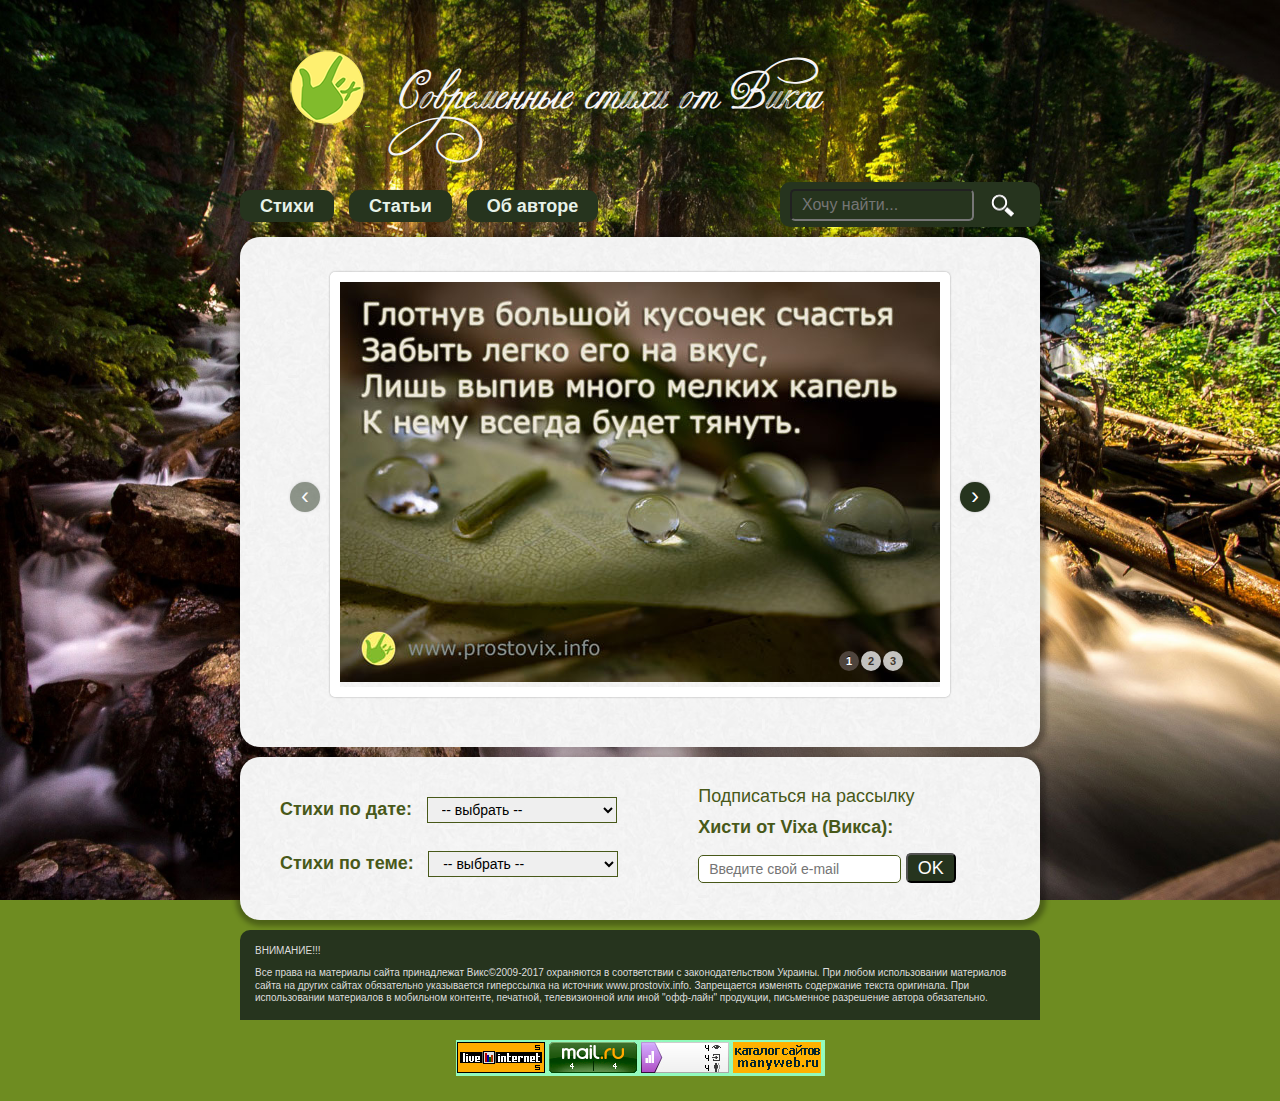
<file: index.html>
<!DOCTYPE html>
<html lang="ru">
<head>
	<meta charset="utf-8">
	<!-- saved from url=(0014)about:internet -->
	<title>Верстка шаблона для отдельного стихотворения</title>
	<link href="css/normalize.css" rel="stylesheet">
	<link href="css/mystyle.css" rel="stylesheet">
	<link href="css/mystyle_main.css" rel="stylesheet">
	<meta name="viewport" content="initial-scale=1, width=device-width">
</head>
<body>
	<div id="wraper">
		<header>
			<a href="http://prostovix.info" title="Перейти на главную">
				<img src="img/vix_log.png" alt="Логотип Современные стихи от Викса">
			</a>
			<h2>Современные стихи от Викса</h2>

			<nav>
				<ul>
					<li><a href="spisok_stihi.html">Стихи</a></li>
					<li><a href="spisok_stati.html">Статьи</a></li>
					<li><a href="#">Об авторе</a></li>
				</ul>
			</nav>

			<div id="search_stihi">
				<form action="#">
					<input type="text" placeholder="Хочу найти...">
					<button type="submit" id="btn_search_stihi">
						<img src="img/search-icon.png" alt="поиск стихов">
					</button>
				</form>
			</div>

		</header>


		<section>
			

            <div class="jcarousel-wrapper">
                <div class="jcarousel">
                    <ul>
                    	<li><img src="img/vix-kapli.jpg" alt=""></li>
                        <li><img src="img/vix-titanic.jpg" alt=""></li>
                        <li><img src="img/vix-storm.jpg" alt=""></li>
                    </ul>
                </div>

                <a href="#" class="jcarousel-control-prev">&lsaquo;</a>
                <a href="#" class="jcarousel-control-next">&rsaquo;</a>
                
                <p class="jcarousel-pagination">
                    
                </p>
            </div>

			
		</section>

		<aside class="clearfix">
			
			<div id="search_year_theme">
				<p>Стихи по дате:</p>
				<select name="search_year" id="search_year">
					<option value="sel">-- выбрать --</option>
					<option value="2017">2017</option>
					<option value="2016">2016</option>
					<option value="2015">2015</option>
				</select>

				<br>

				<p>Стихи по теме:</p>
				<select name="search_theme" id="search_theme">
					<option value="sel">-- выбрать --</option>
					<option value="basnya">басня</option>
					<option value="lirika">лирика</option>
					<option value="4strochki">в 4 строчки</option>
				</select>

			</div>

			<div id="stihi_podpiska">
				<p><span>Подписаться на рассылку</span></p>
				<p>Хисти от Vixa (Викса):</p>
				<form action="#">
					<input type="text" placeholder="Введите свой e-mail">
					<button type="submit">OK</button>
				</form>
			</div>


		</aside>

		<footer>
			<p>ВНИМАНИЕ!!!</p>
			<p>Все права на материалы сайта принадлежат Викс©2009-2017 охраняются в соответствии с законодательством Украины.
			При любом использовании материалов сайта на других сайтах обязательно указывается гиперссылка на источник www.prostovix.info.
			Запрещается изменять содержание текста оригинала. При использовании материалов в мобильном контенте, печатной, телевизионной или иной "офф-лайн" продукции, письменное разрешение автора обязательно.</p>
		</footer>

		<div id="schetchiki">
			<img src="img/schetchik.jpg" alt="счетчики">
		</div>

	</div> <!-- END wraper  -->

<script src="js/jquery.min.js"></script>
<script src="js/my_javascript.js"></script>

</body>
</html>
</file>
<file: css/mystyle.css>
/*ALL MAIN*/

@font-face {
    font-family: ekaterina-v-t; /* Гарнитура шрифта */
    src: url(../font/ekaterina-velikaya-two.ttf); /* Путь к файлу со шрифтом */
   }

body {
	font-size: 16px;
	font-family: Verdana, arial, sans-serif;
	line-height: 1.25;
	color: #333333;
	background: fixed #6e8c21 url(../img/vix_bg_all_min.jpg) no-repeat top center / cover;
}

h1, h2 {
	color: #485919;
}

h1 {
	font-size: 24px;
}

h2 {
	font-size: 22px;
	margin-left: 20px;
}

h3 {
	text-align: center;
	font-size: 18px;
}

a {
	color: #84bb2c;
	font-weight: bold;
	font-size: 18px;
}

a:hover {
	color: #485919;
	text-decoration: none;
}

.clearfix:before,
.clearfix:after {
	content: " ";
	display: table;
}
.clearfix:after {
	clear: both;
}

#wraper {
	width: 800px;
	margin: 0 auto;
}

.font18px {
	font-size: 18px;
}

/*HEADER*/

header {
	margin-top: 50px;
	overflow: hidden;
}

	header img {
		margin-left: 50px;
	}

	header h2 {
		display: inline-block;
		font-size: 36px;
		font-family: ekaterina-v-t, arial, sans-serif;
		color: #f6f4f6;
		margin-left: 30px;
		margin-bottom: 45px;
		vertical-align: top;
	}

nav {
	float: left;
	margin-top: 20px;
}

	nav ul {
		margin-left: -40px;
		font-size: 0;
	}

		nav ul li {
			display: inline-block;
			margin: 0 15px 0 0;
			padding: 5px 20px;
			background-color: #26341e;
			border-radius: 10px;
		}

			nav ul li a {
				color: #e7f2e9;
				text-decoration: none;
				font-size: 18px;
			}

			nav ul li a:hover {
				color: #f8ec81;
			}

#search_stihi {
	margin-top: 12px;
	background-color: #26341e;
	padding: 5px 10px;
	float: right;
	border-radius: 10px;
	box-sizing: border-box;
	width: 260px;
}
	#search_stihi form {
		margin-top: 2px;
	}

	#search_stihi input {
		color: #e7f2e9;
		background-color: #26341e;
		width: 160px;
		padding: 5px 10px;
		border-radius: 5px;
	}

	#search_stihi input:focus {
		background-color: #e7f2e9;
		color: #26341e;
		margin-top: -5px;
	}

	#search_stihi button {
		background-color: #26341e;
		border: none;
		width: 50px;
	}

	#search_stihi button:hover {
		cursor: pointer;
		opacity: 0.75;
	}

	#search_stihi button img {
		width: 30px;
		height: 30px;
		vertical-align: middle;
		text-align: left;
		margin-left: -5px;
	}



/*MAIN*/

section, aside {
	background: #fff url(../img/bg-lightl-891.jpg);
	border-radius: 20px;
	padding: 15px 40px 30px;
	margin: 10px auto;
	box-shadow: 1px 1px 5px 5px rgba(0, 0, 0, 0.3);
	
}

	section div.stishki {
		margin-left: 20%; 
	}
	section div.stishki h1 {
		margin: 35px 0 40px -10%; 
	}

	section div.stishki p {
		line-height: 0.8;
		font-size: 20px;
	}

	section div.stishki .date_write {
		margin: 50px 0 20px -10%;
		font-style: italic;
		font-size: 16px;
		font-weight: bold;
	}

	section div.stishki .date_write:before {
		content: "Дата написания: ";
		font-size: 14px;
		font-weight: normal;
	}

	section div.stishki .theme_stiha {
		margin: 20px 0 20px -10%;
		font-size: 18px;
	}

	section hr {
		width: 50%;
		margin: 35px auto;
		border: 1px dashed #333;
	}

	section .otherstihi {
		margin-left: 20%;
	}

	section h3 {
		font-size: 18px;
	}

	section ul {
		list-style: none;
	}

	section ul li {
		margin-top: 15px; 
	}




aside .podpiska_search {
	overflow: hidden;
}

	#search_year_theme p, #stihi_podpiska p {
		line-height: 0.75;
		color: #485919;
		font-weight: bold;
		font-size: 18px;
	}

	#search_year_theme, #stihi_podpiska {
		float: left;
	}

	#search_year_theme {
		padding-right: 80px; 
		padding-top: 10px;
	}


	#search_year_theme p {
		display: inline-block;
		line-height: 1;
	}

	#search_year_theme select {
		width: 190px;
		margin-left: 10px;
		border: 1px solid #485919;
		font-size: 14px;
		padding: 3px 10px;
	}

	#stihi_podpiska span {
		font-weight: normal;
	}

	#stihi_podpiska input {
		color: #485919;
		font-size: 14px;
		padding: 5px 10px;
		border: 1px solid #485919;
		border-radius: 5px; 
	}

	#stihi_podpiska button {
		background-color: #26341e; 
		color: #fdfdfd;
		font-size: 18px;
		padding: 3px 10px;
		border-radius: 5px;
		cursor: pointer;
	}

	#stihi_podpiska button:honer {
		color: #485919;
	}


/*FOOTER*/

footer {
	background-color: #26341e;
	color: #dddddd;
	font-size: 10px;
	padding: 5px 15px;
	border-radius: 10px 10px 0 0;
}

#schetchiki {
	width: 700px;
	margin: 10px auto;
	padding: 10px;
	text-align: center;
}

/*----------Style for spiska stihov------------------*/

.stihi_otbor {
	width: 44%;
	float: left;
	padding: 0 20px;
}

.stihi_more {
	padding-bottom: 50px;
}


.proza h1, .proza h2 {
	margin-top: 50px;
	margin-bottom: 30px;
}


/*---------------@media------------------------------*/
@media screen and (min-width: 1900px) {

	body {
		background: fixed #6e8c21 url(../img/vix_bg_all_max.jpg) top center no-repeat;
	}
}

@media screen and (max-width: 835px) {
	#wraper {
	width: 95%;
	}

	#search_year_theme p, #stihi_podpiska p {
		font-size: 16px;
	}

	#search_year_theme {
		padding-right: 30px; 
	}

	.stihi_otbor {
		padding: 0 1% 2% 0;
	}
}

/*--------------WIDTH 790 px------------------*/

@media screen and (max-width: 790px) {
	
	section div.stishki {
		margin-left: 20%; 
	}
	section div.stishki h1 {
		font-size: 22px;
		margin: 35px 0 40px -10%; 
	}

	h2 {
		font-size: 20px;
	}

	section div.stishki p {
		font-size: 18px;
	}

	section div.stishki .date_write {
		margin: 50px 0 20px -10%;
		font-size: 16px;
	}

	section div.stishki .date_write:before {
		font-size: 12px;
	}

	section div.stishki .theme_stiha {
		margin: 20px 0 20px -10%;
		font-size: 16px;
	}

	#search_year_theme {
		padding-right: 20px; 
	}

	.proza h1, .proza h2 {
	margin-top: 35px;
	margin-bottom: 20px;
	}

	.stihi_more {
		margin-bottom: -20px;
	}
}

/*--------------WIDTH 750 px------------------*/

@media screen and (max-width: 750px) {
	#search_year_theme, #stihi_podpiska {
		float: none;
		margin-left: 20%;
	}

	#stihi_podpiska:before {
		content: "--------------------------------------------------";
		color: #ccc;
	}

	aside .podpiska_search {
		margin-left: 25%;
	}

	#schetchiki {
	width: 90%;
	}
}

/*--------------WIDTH 720 px------------------*/

@media screen and (max-width: 720px) {
	nav, #search_stihi {
	float: none;
	margin-top: 5px;
	}

	section div.stishki {
		margin-left: 15%; 
	}
	section div.stishki h1 {
		font-size: 20px;
		margin: 35px 0 40px -7%; 
	}

	h2 {
		font-size: 18px;
	}

	section div.stishki p {
		font-size: 16px;
	}

	section div.stishki .date_write {
		margin: 50px 0 20px -7%;
		font-size: 14px;
	}

	section div.stishki .date_write:before {
		font-size: 12px;
	}

	section div.stishki .theme_stiha {
		margin: 20px 0 20px -7%;
		font-size: 14px;
	}
}

/*--------------WIDTH 650 px------------------*/

@media screen and (max-width: 650px) {
	header {
	margin-top: 10px;
	}

	header img {
		margin-left: 10px;
		}

	header h2 {
		font-size: 30px;
		margin-left: 30px;
		margin-bottom: 45px;
		}

	section h3 {
		font-size: 16px;
	}
	a {
	font-size: 16px;
	}

	.font18px {
		font-size: 16px;
	}

	#stihi_podpiska:before {
		content: "";
	}

	#stihi_podpiska {
		margin-top: 40px;
	}
}

/*--------------WIDTH 520 px------------------*/

@media screen and (max-width: 520px) {
	header img {
		width: 50px;
	}

	header h2 {
		font-size: 26px;
		margin-left: 30px;
		margin-bottom: 30px;
	}
	section h3 {
		font-size: 14px;
	}
	
	a {
	font-size: 14px;
	}

	#search_stihi {
		display: none;
	}

	section div.stishki {
		margin-left: 10%; 
	}
	section div.stishki h1 {
		font-size: 18px;
		margin: 20px 0 25px -5%; 
	}

	h2 {
		font-size: 15px;
	}

	section div.stishki p {
		font-size: 14px;
	}

	section div.stishki .date_write {
		margin: 40px 0 15px -5%;
		font-size: 12px;
	}

	section div.stishki .date_write:before {
		font-size: 11px;
	}

	section div.stishki .theme_stiha {
		margin: 15px 0 15px -5%;
		font-size: 12px;
	}

	.font18px {
		font-size: 14px;
	}

	section .otherstihi {
		margin-left: 10%;
	}

	.stihi_more {
	padding-bottom: 30px;
	}

	.proza h1 {
		font-size: 18px;
		margin-top: 30px;
		margin-bottom: 15px;
	}

	.proza p {
		font-size: 14px;
	}

	.otherstati {
		margin-left: -30px;
	}
}

/*--------------WIDTH 480 px------------------*/

@media screen and (max-width: 480px) {
	header img {
		width: 30px;
	}

	header h2 {
		font-size: 22px;
		margin-left: 30px;
		margin-bottom: 30px;
	}

	nav ul li {
			margin-bottom: 5px;
		}
	
	section, aside {
	padding: 5px 10px 15px;
	}

	section h3 {
		font-size: 12px;
	}
	
	a {
	font-size: 12px;
	}

	section div.stishki {
		margin-left: 5%; 
	}
	section div.stishki h1 {
		font-size: 16px;
		margin: 10px 0 15px -2%; 
	}

	section div.stishki p {
		font-size: 12px;
	}

	section div.stishki .date_write {
		margin: 20px 0 10px -2%;
		font-size: 12px;
	}

	section div.stishki .date_write:before {
		font-size: 10px;
	}

	section div.stishki .theme_stiha {
		margin: 10px 0 10px -2%;
		font-size: 11px;
	}

	.font18px {
		font-size: 12px;
	}

	section .otherstihi {
		margin-left: 5%;
	}

	#search_year_theme p, #stihi_podpiska p {
		font-size: 14px;
	}
}



/* 
1024 х 600
600 х 1024

1024 х 768
768 х 1024

515 х 295
295 х 515

320 х 240
240 х 320

480 х 320
320 х 480

*/
</file>
<file: css/mystyle_main.css>
/*  Style for jcarousel  */

	section ul li {
		margin-top: 0; 
	}

.jcarousel-wrapper {
    margin: 20px auto;
    position: relative;
    border: 10px solid #fff;
    width: 600px;
    -webkit-border-radius: 5px;
       -moz-border-radius: 5px;
            border-radius: 5px;
    -webkit-box-shadow: 0 0 2px #999;
       -moz-box-shadow: 0 0 2px #999;
            box-shadow: 0 0 2px #999;
}


.jcarousel-wrapper .photo-credits {
    position: absolute;
    right: 15px;
    top: 0;
    font-size: 13px;
    color: #fff;
    text-shadow: 0 0 1px rgba(0, 0, 0, 0.85);
    opacity: .66;
}

.jcarousel-wrapper .photo-credits a {
    color: #fff;
}

/** Carousel **/

.jcarousel {
    position: relative;
    overflow: hidden;
}

.jcarousel ul {
    width: 20000em;
    position: relative;
    list-style: none;
    margin: 0;
    padding: 0;
}

.jcarousel li {
    float: left;
}

/** Carousel Controls **/

.jcarousel-control-prev,
.jcarousel-control-next {
    position: absolute;
    top: 200px;
    width: 30px;
    height: 30px;
    text-align: center;
    background: #26341e;
    color: #fff;
    text-decoration: none;
    text-shadow: 0 0 1px #000;
    font: 24px/27px Arial, sans-serif;
    -webkit-border-radius: 30px;
       -moz-border-radius: 30px;
            border-radius: 30px;
    -webkit-box-shadow: 0 0 2px #999;
       -moz-box-shadow: 0 0 2px #999;
            box-shadow: 0 0 2px #999;
}

.jcarousel-control-prev {
    left: -50px;
}

.jcarousel-control-next {
    right: -50px;
}

.jcarousel-control-prev:hover span,
.jcarousel-control-next:hover span {
    display: block;
}

.jcarousel-control-prev.inactive,
.jcarousel-control-next.inactive {
    opacity: .5;
    cursor: default;
}

/** Carousel Pagination **/

.jcarousel-pagination {
    position: absolute;
    bottom: 0;
    right: 35px;
}

.jcarousel-pagination a {
    text-decoration: none;
    display: inline-block;
    
    font-size: 11px;
    line-height: 14px;
    min-width: 14px;
    
    background: #fff;
    color: #4E443C;
    border-radius: 14px;
    padding: 3px;
    text-align: center;
    
    margin-right: 2px;
    
    opacity: .75;
}

.jcarousel-pagination a.active {
    background: #4E443C;
    color: #fff;
    opacity: 1;
    text-shadow: 0 -1px 0 rgba(0, 0, 0, 0.75);
}


.jcarousel-wrapper .jcarousel ul li img {
	width: 600px;
}

@media screen and (max-width: 760px) {
	.jcarousel-wrapper {
	    margin: 20px auto;
	    width: 500px;
	}

	.jcarousel-wrapper .jcarousel {
		max-width: 100%;
	}
	
	.jcarousel-wrapper .jcarousel ul li img {
	    width: 85%;
	}

	.jcarousel-control-prev,
	.jcarousel-control-next {
    top: 150px;
	}
}

@media screen and (max-width: 630px) {
	.jcarousel-wrapper {
	    margin: 20px auto;
	    width: 400px;
	}

	.jcarousel-wrapper .jcarousel ul li img {
	    width: 70%;
	}

	.jcarousel-control-prev,
	.jcarousel-control-next {
    top: 120px;
	}
}

@media screen and (max-width: 540px) {
	.jcarousel-wrapper {
	    margin: 15px auto;
	    width: 350px;
	}

	.jcarousel-wrapper .jcarousel ul li img {
	    width: 60%;
	}

	.jcarousel-control-prev,
	.jcarousel-control-next {
    top: 100px;
	}
}

@media screen and (max-width: 490px) {
	.jcarousel-wrapper {
	    margin: 15px auto;
	    width: 300px;
	}

	.jcarousel-wrapper .jcarousel ul li img {
	    width: 50%;
	}

	.jcarousel-control-prev,
	.jcarousel-control-next {
    top: 80px;
	}
}

@media screen and (max-width: 400px) {
	.jcarousel-wrapper {
	    margin: 15px auto;
	    width: 250px;
	}

	.jcarousel-wrapper .jcarousel ul li img {
	    width: 43%;
	}

	.jcarousel-control-prev,
	.jcarousel-control-next {
    top: 50px;
	}
}
</file>
